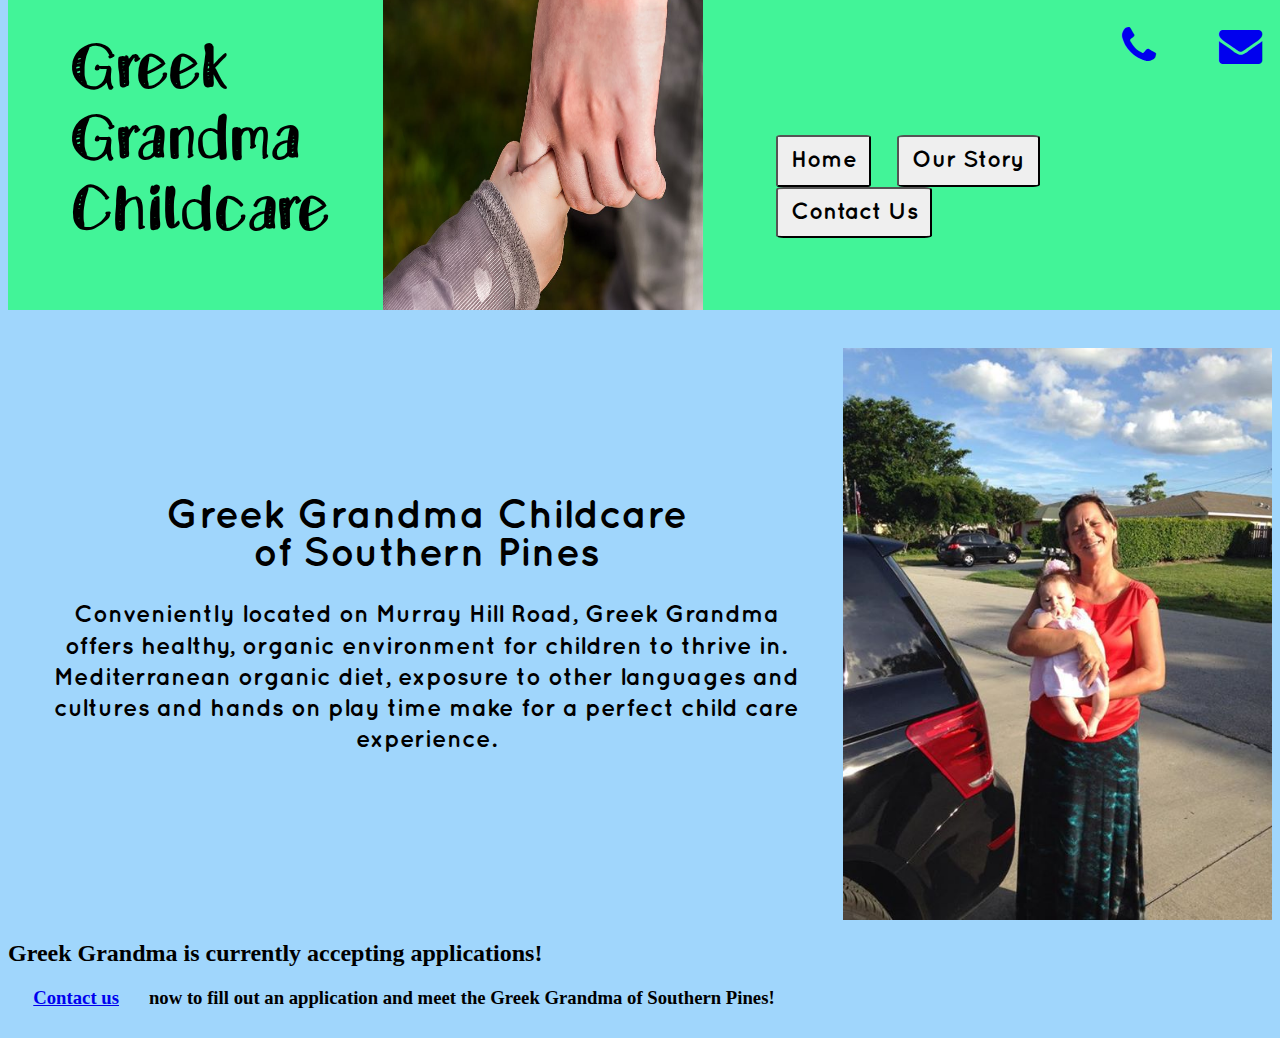
<file: index.html>
<!DOCTYPE html>
<html>
  <head>
    <meta charset="utf-8">
    <title>Greek Grandma Child Care</title>
    <link rel="stylesheet" href="CSS/main.css">
    <link rel="stylesheet" href="https://cdnjs.cloudflare.com/ajax/libs/font-awesome/4.7.0/css/font-awesome.min.css">
    <link>
  </head>

  <header>
    <h1>Greek Grandma <br>Childcare</h1>
    <img src="Images/hands.jpeg" alt="">
    <nav>
      <a href="#"><button type="button" name="button">Home</button></a>
      <a href="aboutus.html"><button type="button" name="button">Our Story</button></a>
      <a href="contact.html"><button type="button" name="button">Contact Us</button></a>
    </nav>
    <a id="phone" href="tel:910-585-2081"><i class="fa fa-phone" ></i></a>
    <a id="mail" href="mailto:GreekGrandmaChildCare@gmail.com"><i class="fa fa-envelope" ></i></a>
  </header>

  <body>


    <div class="top_bar">
      <div class="words1">
            <h1>Greek Grandma Childcare <br> of Southern Pines</h1>
            <h2>Conveniently located on Murray Hill Road, Greek Grandma offers healthy, organic environment for children to thrive in.  Mediterranean organic diet, exposure to other languages and cultures and hands on play time make for a perfect child care experience.</h2>
        </div>
      <img src="Images/ada_ajla.jpg" alt="">

    </div>

    <div class="basic">
      <h2>Greek Grandma is currently accepting applications!  </h2>
        <h3> <a href="contact.html">Contact us</a>
    now to fill out an application and meet the Greek Grandma of Southern Pines!</h3>
    </div>



  </body>
</html>
</file>
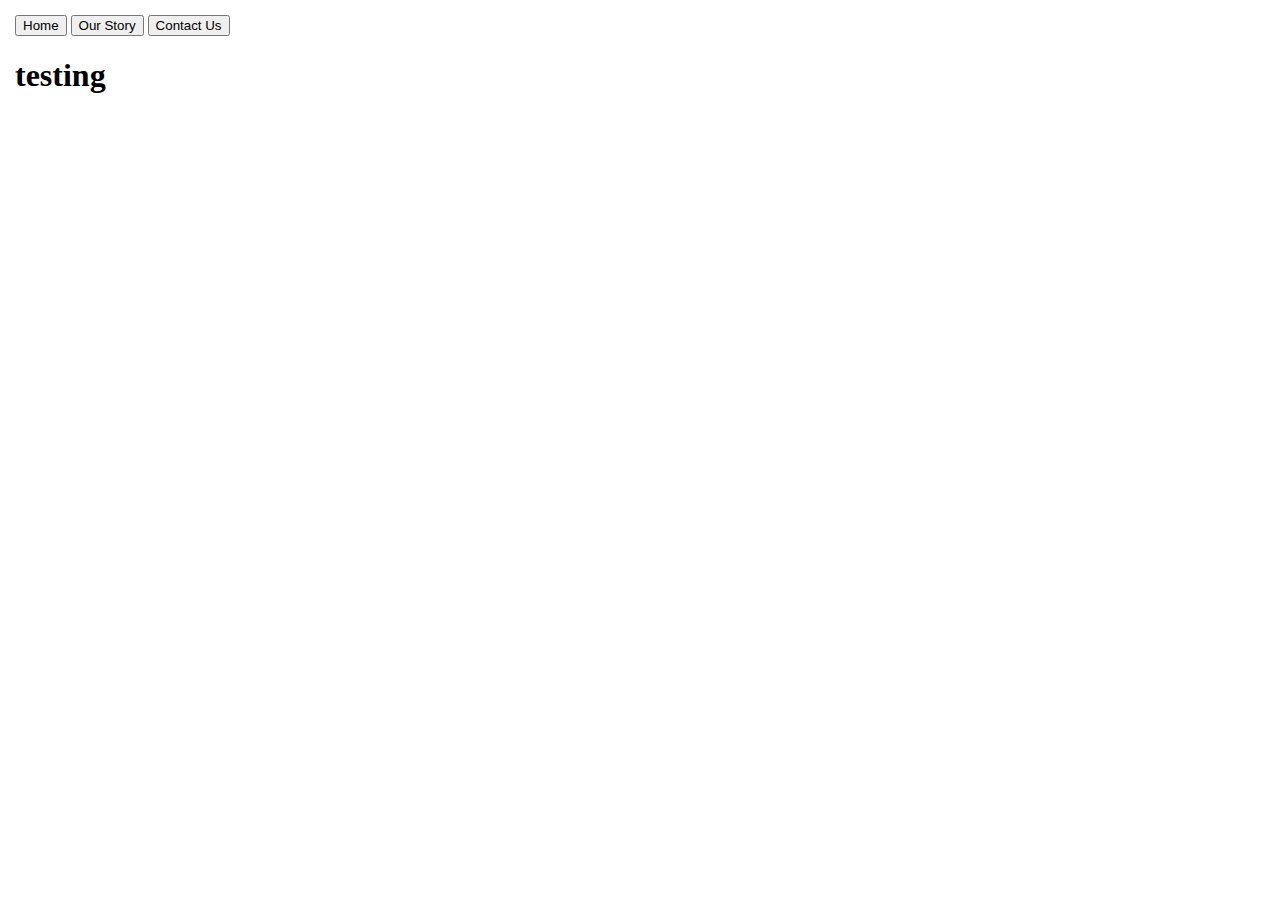
<file: aboutus.html>
<!DOCTYPE html>
<html>
  <head>
    <meta charset="utf-8">
    <title>Greek Grandma -- About Us</title>
    <link rel="stylesheet" href="/CSS/contact.css">
  </head>

  <header>
    <nav>
      <a href="index.html"><button type="button" name="button">Home</button></a>
      <a href="#"><button type="button" name="button">Our Story</button></a>
      <a href="contact.html"><button type="button" name="button">Contact Us</button></a>
    </nav>
  </header>

  <body>
<h1>testing </h1>
  </body>
</html>
</file>
<file: CSS/main.css>
@font-face {
  font-family: "kate";
  src: url("../KateCelebration.ttf");
}
@font-face {
  font-family: "quicksand";
  src: url("../quicksand/Quicksand_Bold.otf");
}

header {
  background-color: #42f498;
  height: 35vh;
  width: 100vw;
  font-family: "kate";
  font-size: 1.8em;
  display: flex;
  margin-top: -1%;
}

header h1 {
  padding-left: 5vw;
  color: black;
  padding-right: 4vw;
  letter-spacing: 3px;
}

img {
  width: 25vw;
}


nav {
  padding-left: 5vw;
  padding-top: 7vh;
  width: 100%;
  margin-top: 6%;
}

nav a {
  width: 7vw;
}

nav a button{
  font-family: "quicksand";
  font-size: .8em;
  padding: 3%;
  border-radius: 5%;
}

a {
  border-color: black;
  border-radius: 25%;
  padding: 2%;
}

#mail {
   font-size: 1.5em;
 }

#phone {
  font-size: 1.5em;
  margin-left: -15%;
  position: absolute;
  margin-left: 85vw;
}

body {
  background-color: #a0d6fc;
}

.top_bar img {
  width: 35%;
  height: 55%;
}
.top_bar {
  font-family: "quicksand";
  color: black;
  margin-top: 3%;
  display: flex;
  padding-left: 3%;
}
.words1 {
  margin-top: 10%;
  padding-right: 3%;
}
.top_bar .words1 h1 {
  text-align: center;
  font-size: 2.5em;
}
.top_bar .words1 h2 {
  line-height: 1.3em;
  text-align: center;
}
</file>
<file: CSS/contact.css>
body {
  margin: 15px;
}
.display-none {
  display: none;
}
</file>
